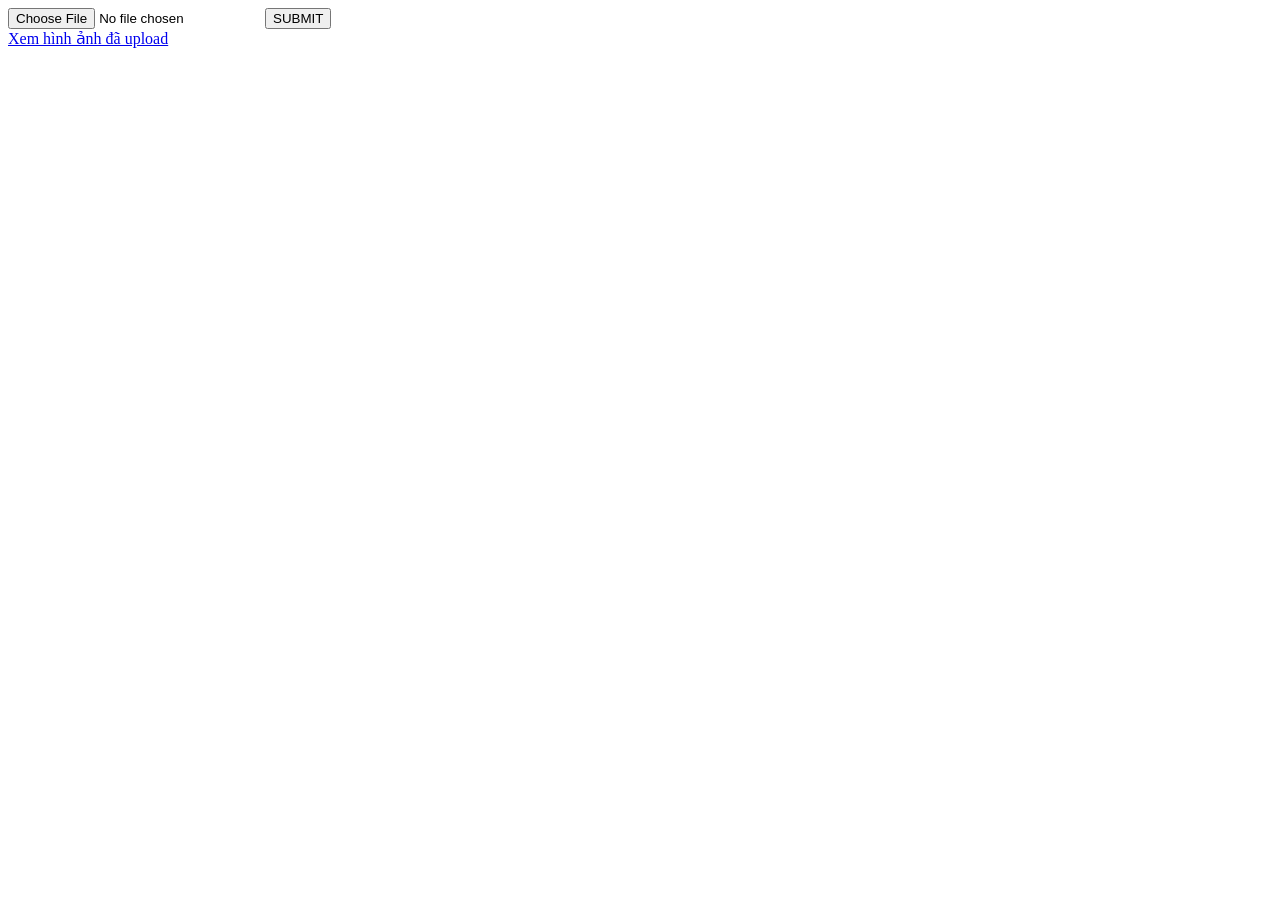
<file: Code/PHPtoFlask/templates/index.html>
<!DOCTYPE html>
<html lang="en">
<head>
    <meta charset="UTF-8">
    <meta name="viewport" content="width=device-width, initial-scale=1.0">

    <title>Upload Image</title>
</head>
<body>
    <form action="/upload" method="POST" enctype="multipart/form-data">
        <input type="file" name="imageFile" accept="image/*" required>
        <button type="submit">SUBMIT</button>
    </form>

    <a style="margin-top: 4rem;" href="/view">Xem hình ảnh đã upload</a>
</body>
</html>
</file>
